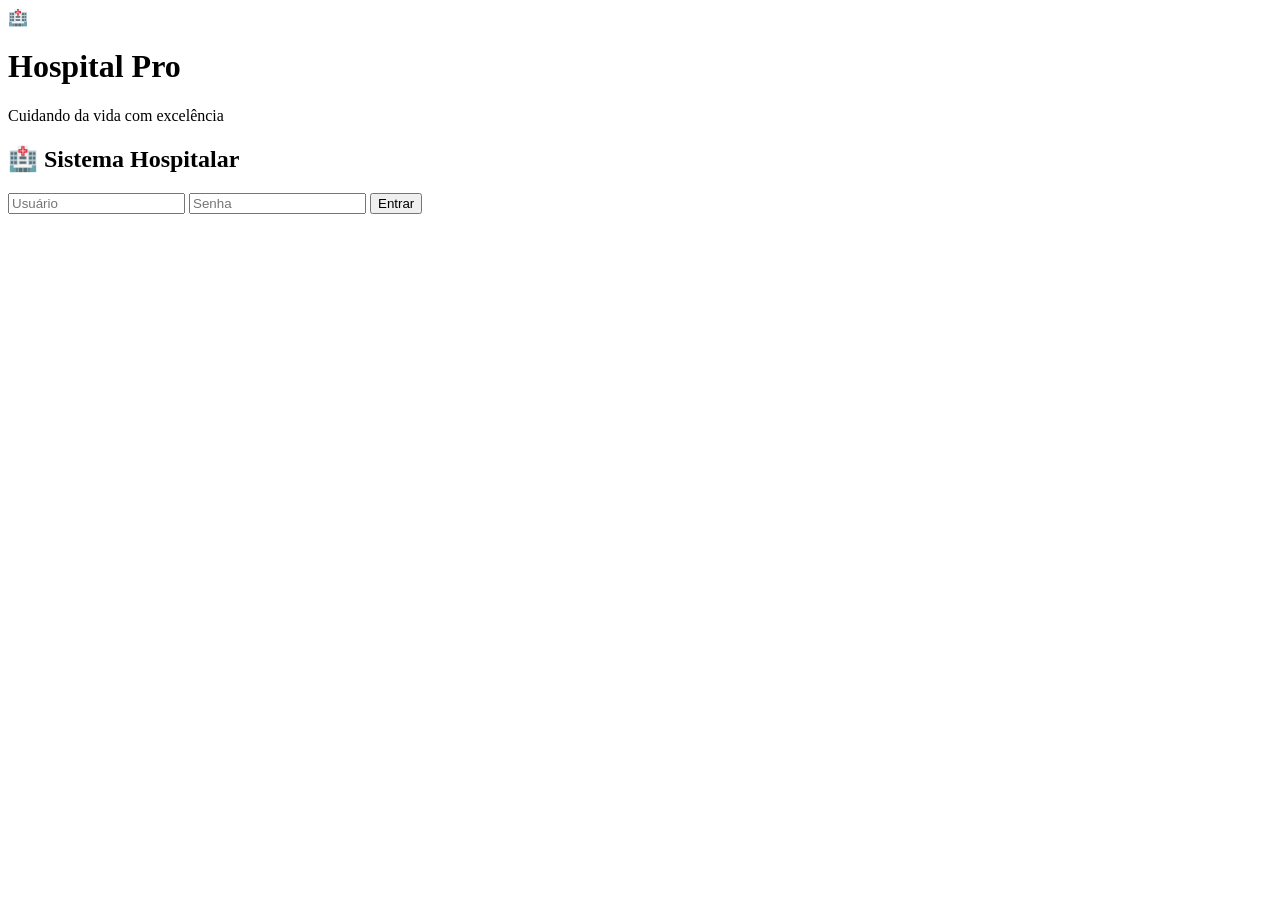
<file: frontend/index.html>
<!DOCTYPE html>
<html>
<head>
<link rel="stylesheet" href="/frontend/css/">
</head>
<body>
  <header class="topo">
    <div class="logo">
        <span class="icone">🏥</span>
        <div>
            <h1>Hospital Pro</h1>
            <p>Cuidando da vida com excelência</p>
        </div>
    </div>
</header>

<div class="container">
  <h2>🏥 Sistema Hospitalar</h2>
  <input id="usuario" placeholder="Usuário">
  <input id="senha" type="password" placeholder="Senha">
  <button onclick="login()">Entrar</button>
</div>

<script>
function login() {
  fetch("login", {
    method: "POST",
    headers: {"Content-Type": "application/json"},
    body: JSON.stringify({
      usuario: usuario.value,
      senha: senha.value
    })
  })
  .then(r => r.json())
  .then(data => {
    if(data.tipo === "triagem") location.href = "triagem.html";
    if(data.tipo === "medico") location.href = "medico.html";
    if(data.tipo === "atendimento") location.href = "atendimento.html";
  });
}
</script>
</body>
</html>
</file>
